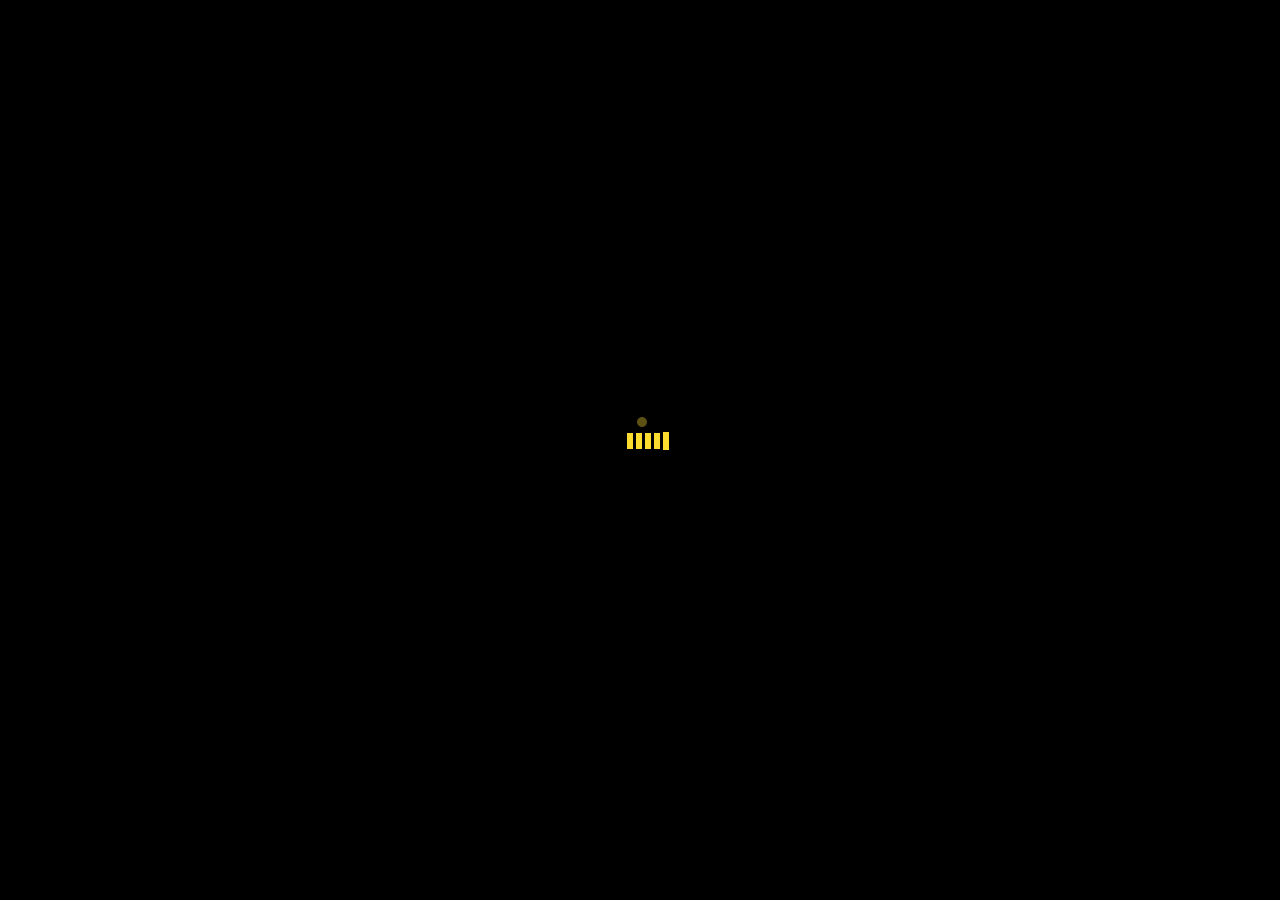
<file: ludo/index.html>
<html lang="en">
<head>
<title>ludo</title>
<meta name="viewport" content="width=device-width, initial-scale=1, shrink-to-fit=no">
</head>
	<meta charset="utf-8">
	<meta name="viewport" content="width=device-width, initial-scale=1">
	<link rel="stylesheet" href="https://maxcdn.bootstrapcdn.com/bootstrap/4.5.2/css/bootstrap.min.css">
	<script src="https://ajax.googleapis.com/ajax/libs/jquery/3.5.1/jquery.min.js"></script>
	<script src="https://cdnjs.cloudflare.com/ajax/libs/popper.js/1.16.0/umd/popper.min.js"></script>
	<script src="https://maxcdn.bootstrapcdn.com/bootstrap/4.5.2/js/bootstrap.min.js"></script>
	<script src="https://code.jquery.com/jquery-3.5.0.js"></script>
<body>
<div id="loader" style="position: fixed;width: 100%;height: 100vh;background: #000000 url('assets/loader.gif') no-repeat center;z-index: 999;"></div>
<div class="col-md-12 mx-auto p-0 m-0 h-100">
	<h1>Form</h1>
	<hr/>
	<form action="ludo.html" action="get">
		<select name="players">
			<option value="4">Player 4</option>
			<option value="3">Player 3</option>
			<option value="2">Player 2</option>
		</select><br><br>
		<input type="submit" value="Start The Game">
	</form>
	
	
	<hr/>
	<h3>For Online PLay</h3>
	<p>Create New Ludo id</p>
	<form action="ludo.html" action="get">
		<select name="players">
			<option>Player 4</option>
			<option>Player 3</option>
			<option>Player 2</option>
		</select><br><br>
		<input type="text" name="createId" placeholder="Enter Anything To Create Ludo ID"><input type="button" value="Auto Generate Id"><br><br>
		<input type="submit" value="Enter into Ludo">
	</form>
	<hr/>
	<p>Join Existing Ludo</p>
	<form action="ludo.html">
		<input type="text" placeholder="To Join Enter ludo Id">
		<input type="button" value="Join into Ludo">
	</form>
</div>
<script>
var preloader = document.getElementById('loader');
function preLoaderHandler(){
    preloader.style.display = 'none';
}
setTimeout(preLoaderHandler, 1500);
</script>
</body>
</html>
</file>
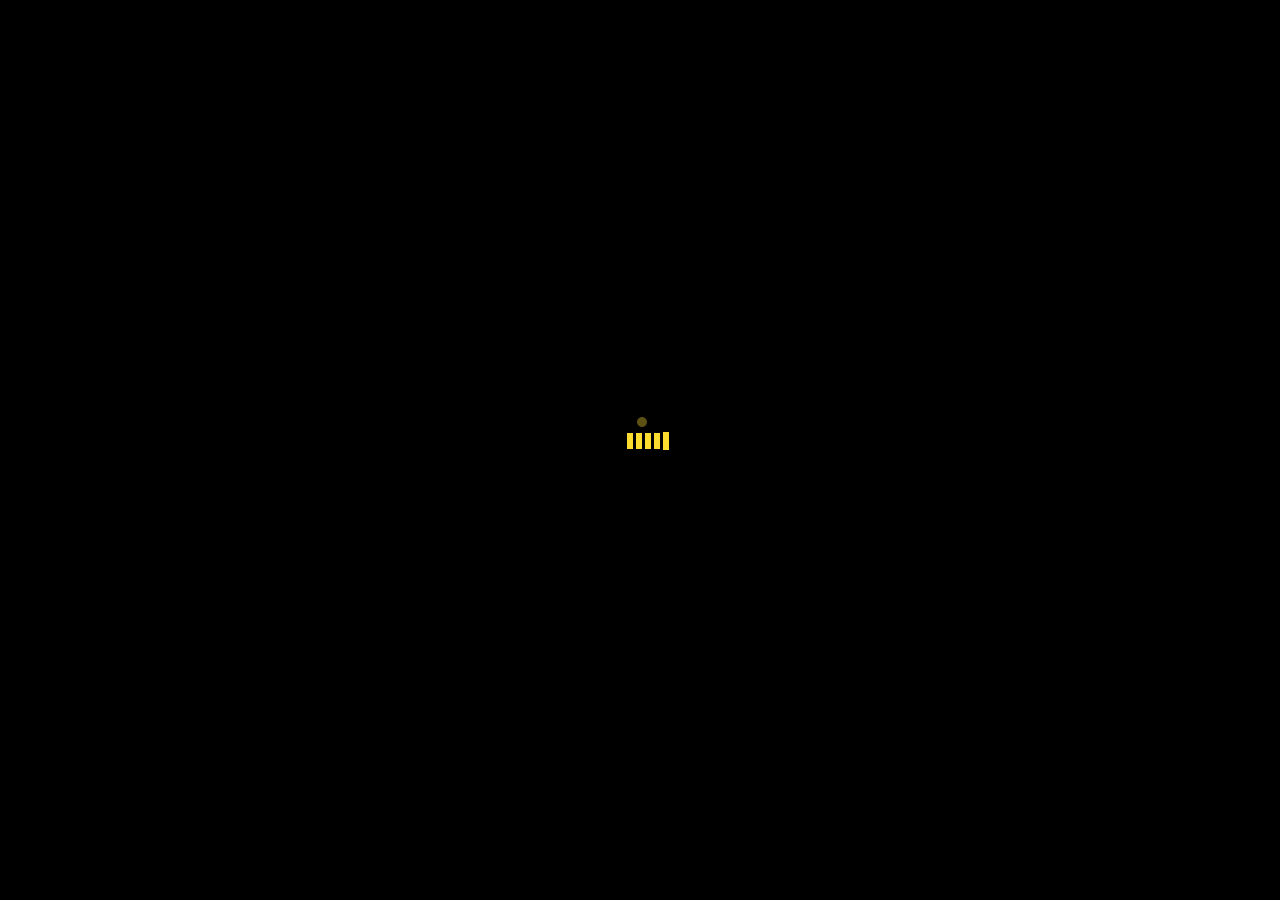
<file: ludo/ludo.html>
<html lang="en">
<head>
<title>ludo</title>
<meta name="viewport" content="width=device-width, initial-scale=1, shrink-to-fit=no">
</head>
	<meta charset="utf-8">
	<meta name="viewport" content="width=device-width, initial-scale=1">
	<link rel="stylesheet" href="https://maxcdn.bootstrapcdn.com/bootstrap/4.5.2/css/bootstrap.min.css">
	<script src="https://ajax.googleapis.com/ajax/libs/jquery/3.5.1/jquery.min.js"></script>
	<script src="https://cdnjs.cloudflare.com/ajax/libs/popper.js/1.16.0/umd/popper.min.js"></script>
	<script src="https://maxcdn.bootstrapcdn.com/bootstrap/4.5.2/js/bootstrap.min.js"></script>
	<script src="https://code.jquery.com/jquery-3.5.0.js"></script>
	<script src="assets/resize.js"></script>
	<link rel="stylesheet" href="assets/ludo.css" >
	
<body>
<div id="loader" style="position: fixed;width: 100%;height: 100vh;background: #000000 url('assets/loader.gif') no-repeat center;z-index: 999;"></div>
<div class="col-md-6 mx-auto p-0 m-0 h-100" id="main_div">
	<div id="top_div" class="col-12 text-center">
		<span class="h2">Ludo.Ga</span><span class="small" id="mousePos"></span>
	</div>
	<div class="col-12 p-0 d-flex justify-content-center align-items-center" id="ludo_main_div">
		<div id="ludo_tamplate" class="bg-secondary">
			<div class="col-12 h-100 w-100" id="main_ludo_div">
				<div id="pr1" class="pall pr"></div>
				<div id="pr2" class="pall pr"></div>
				<div id="pr3" class="pall pr"></div>
				<div id="pr4" class="pall pr"></div>
				
				<div id="pb1" class="pall pb"></div>
				<div id="pb2" class="pall pb"></div>
				<div id="pb3" class="pall pb"></div>
				<div id="pb4" class="pall pb"></div>
				
				<div id="pg1" class="pall pg"></div>
				<div id="pg2" class="pall pg"></div>
				<div id="pg3" class="pall pg"></div>
				<div id="pg4" class="pall pg"></div>
				
				<div id="py1" class="pall py"></div>
				<div id="py2" class="pall py"></div>
				<div id="py3" class="pall py"></div>
				<div id="py4" class="pall py"></div>
				
				<!--<div id="addItemmm"></div>-->
				
				<div id="diceForGreen" class="diceInLudo"></div>
				<div id="diceForYellow" class="diceInLudo"></div>
				<div id="diceForBlue" class="diceInLudo"></div>
				<div id="diceForRed" class="diceInLudo"></div>
		
			</div>
		</div>
	</div>
	<div id="btm_div" class="col-12 text-center">
		<span class="h3">Ludo.Ga</span><button onclick="exitFromGame()">Exit From Game</button>
		<button onclick="testLocal()">testLocal</button><button onclick="showLocal()">showLocal</button>
	</div>
</div>
<script src="assets/ludo.js"></script>
<script>
var preloader = document.getElementById('loader');
function preLoaderHandler(){
    preloader.style.display = 'none';
}
setTimeout(preLoaderHandler, 2000);
function getParram(name){
	var results = new RegExp('[/?&]' + name + '=([^&#]*)').exec(window.location.href);
	return results[1] || 0;
}
function exitFromGame(){
	alert("hello exit");
}
var xy=0;
function testLocal(){
	xy=xy+1;
	localStorage.setItem("xy", xy);
	console.log(`xy=${xy}`);
}
function showLocal(){
	var xy2 = localStorage.getItem("xy");
	console.log(`xy=${xy}`);
	alert(`xy2=${xy2}`);
}

console.log(getParram('players'));
</script>
</body>
</html>
</file>
<file: ludo/assets/ludo.css>
body {
	  background-color: linen;
	}
	#ludo_tamplate {
		background-image:url('LudoTemplate.jpg');
		background-size: contain;
	}
	.pall{
		background-position: center;
		background-size: contain;
		background-repeat: no-repeat;
		padding:0px;
		margin:0px;
		left:0px;
		top:0px;
		position:absolute;
		cursor:pointer;
	}
	.pr{
		background-image: url("pr10.png");
	}
	.pb{
		background-image: url("pb10.png");
	}
	.pg{
		background-image: url("pg10.png");
	}
	.py{
		background-image: url("py10.png");
	}	
	.divP{
		position:absolute;
		padding:0px;
		margin:0px;
		background-color:gray;
	}
	.diceInLudo{
		position:absolute;
		padding:0px;
		margin:0px;
		left:0px;
		top:0px;
		#background-color:gray;
		background-size: contain;
	}
	#diceForGreen{
		background-image:url('d6.png');
	}
	#diceForYellow{
		background-image:url('dice.gif');
	}
	#diceForBlue{
		background-image:url('d5.png');
	}
	#diceForRed{
		background-image:url('d4.png');
	}
</file>
